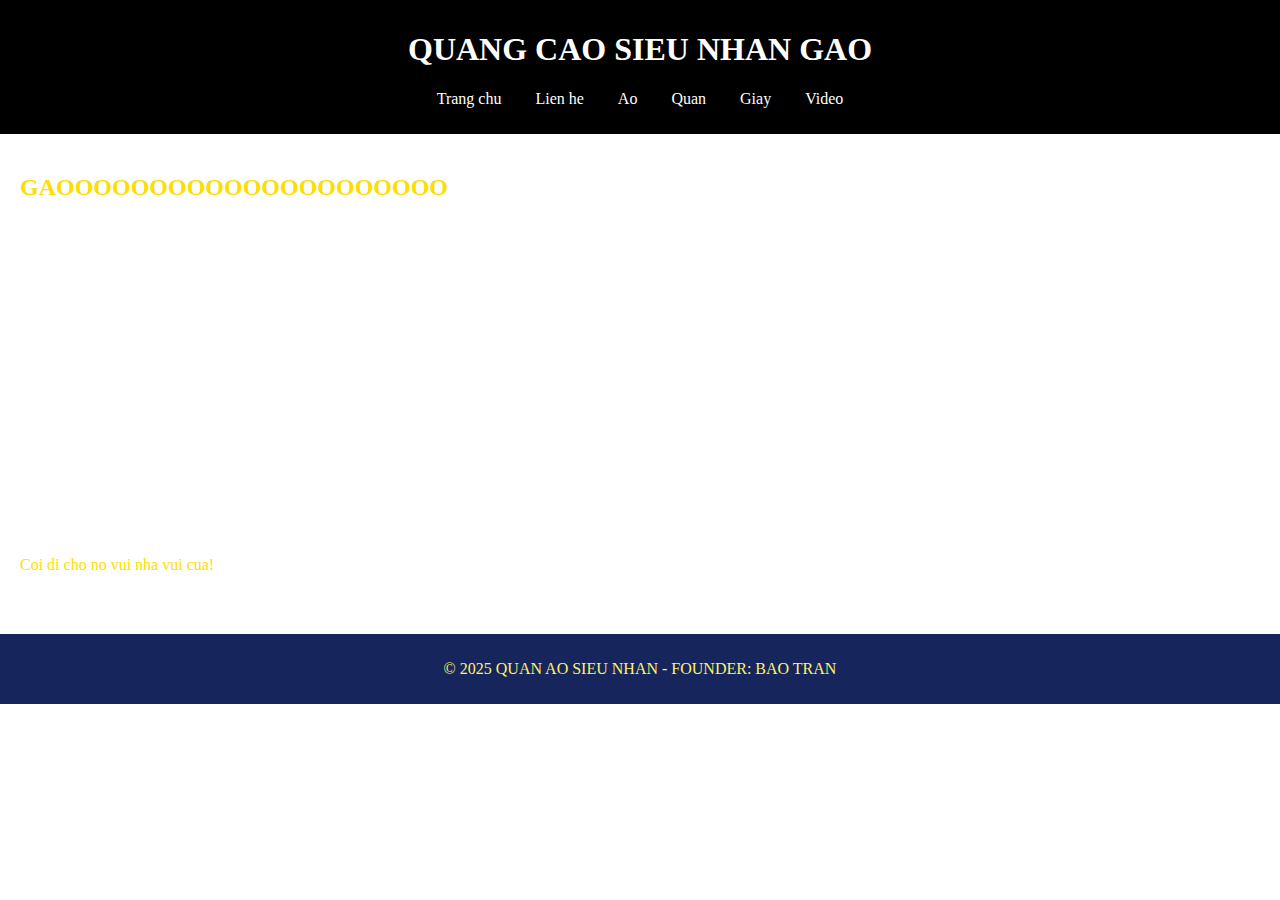
<file: ad-video.html>
<!DOCTYPE html>
<html lang="en">
<head>
    <meta charset="UTF-8">
    <meta name="viewport" content="width=device-width, initial-scale=1.0">
    <title>QUANG CAO SIEU NHAN GAO</title>
    <link rel="stylesheet" href="styles.css">
</head>
<body>
    <header>
        <h1>QUANG CAO SIEU NHAN GAO</h1>
        <nav>
            <ul>
                <li><a href="index.html">Trang chu</a></li>
                <li><a href="contact.html">Lien he</a></li>
                <li><a href="shirts.html">Ao</a></li>
                <li><a href="pants.html">Quan</a></li>
                <li><a href="shoes.html">Giay</a></li>
                <li><a href="ad-video.html">Video</a></li>
            </ul>
        </nav>
    </header>
    <main>
        <section>
            <h2>GAOOOOOOOOOOOOOOOOOOOOO</h2>
            <div class="video-container">
                <iframe width="560" height="315" src="https://youtu.be/YOQfCQm1DH8?si=6OTlP7TSNctEVnky" frameborder="0" allowfullscreen></iframe>
            </div>
            <p>Coi di cho no vui nha vui cua!</p>
        </section>
    </main>
    <footer>
        <p>&copy; 2025 QUAN AO SIEU NHAN - FOUNDER: BAO TRAN</p>
    </footer>
</body>
</html>
</file>
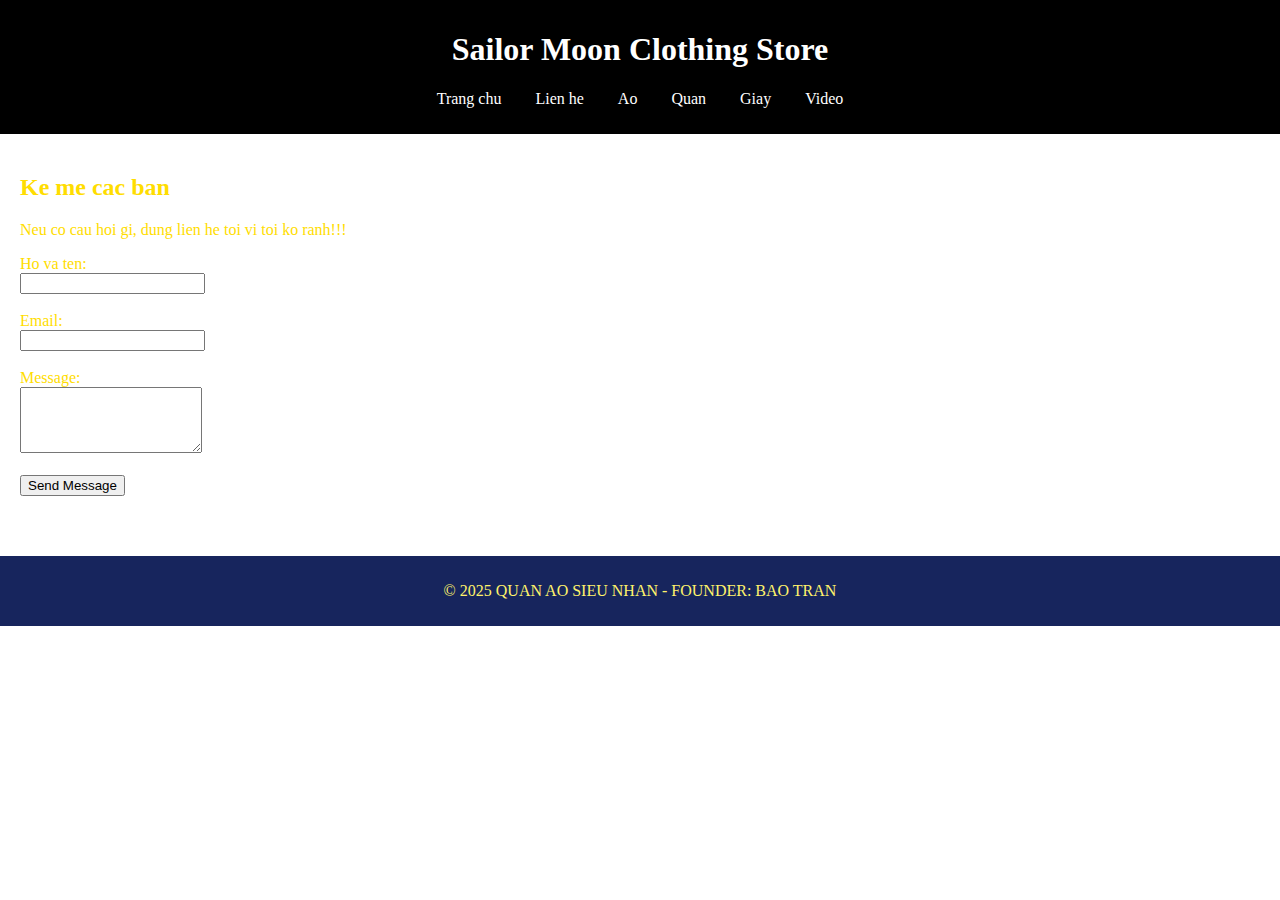
<file: contact.html>
<!DOCTYPE html>
<html lang="en">
<head>
    <meta charset="UTF-8">
    <meta name="viewport" content="width=device-width, initial-scale=1.0">
    <title>Contact - Sailor Moon Clothing Store</title>
    <link rel="stylesheet" href="styles.css">
</head>
<body>
    <header>
        <h1>Sailor Moon Clothing Store</h1>
        <nav>
            <ul>
                <li><a href="index.html">Trang chu</a></li>
                <li><a href="contact.html">Lien he</a></li>
                <li><a href="shirts.html">Ao</a></li>
                <li><a href="pants.html">Quan</a></li>
                <li><a href="shoes.html">Giay</a></li>
                <li><a href="ad-video.html">Video</a></li>
            </ul>
        </nav>
    </header>
    <main>
        <section>
            <h2>Ke me cac ban</h2>
            <p>Neu co cau hoi gi, dung lien he toi vi toi ko ranh!!!</p>
            <form>
                <label for="name">Ho va ten:</label><br>
                <input type="text" id="name" name="name" required><br><br>
                <label for="email">Email:</label><br>
                <input type="email" id="email" name="email" required><br><br>
                <label for="message">Message:</label><br>
                <textarea id="message" name="message" rows="4" required></textarea><br><br>
                <button type="submit">Send Message</button>
            </form>
        </section>
    </main>
    <footer>
        <p>&copy; 2025 QUAN AO SIEU NHAN - FOUNDER: BAO TRAN</p>
    </footer>
</body>
</html>
</file>
<file: styles.css>
body {
    font-family: 'ANTON' ; 
    margin: 0;
    padding: 0;
    background-color: #ffffff;
    color: #ffdd00; 
}

header {
    background: #000000; 
    color: #ffffff;
    padding: 10px 0;
    text-align: center;
}

nav ul {
    list-style-type: none;
    padding: 0;
}

nav ul li {
    display: inline;
    margin: 0 15px;
}

nav ul li a {
    color: #ffffff;
    text-decoration: none;
}

main {
    padding: 20px;
}

section {
    margin-bottom: 40px;
}

.product {
    background: #000000;
    border: 1px solid #ffffff;
    border-radius: 5px;
    padding: 10px;
    text-align: center;
    margin: 10px 0;
}

.product img {
    max-width: 100%;
    height: auto;
}

.buy-button {
    background-color: #101686;
    color: rgb(252, 246, 222);
    border: none;
    padding: 10px 15px;
    cursor: pointer;
    border-radius: 5px;
}

.buy-button:hover {
    background-color: #ff0000;
}

footer {
    text-align: center;
    padding: 10px 0;
    background:rgb(23, 37, 93);
    color: #fff36b;
    position: relative;
    bottom: 0;
    width: 100%;
}
</file>
